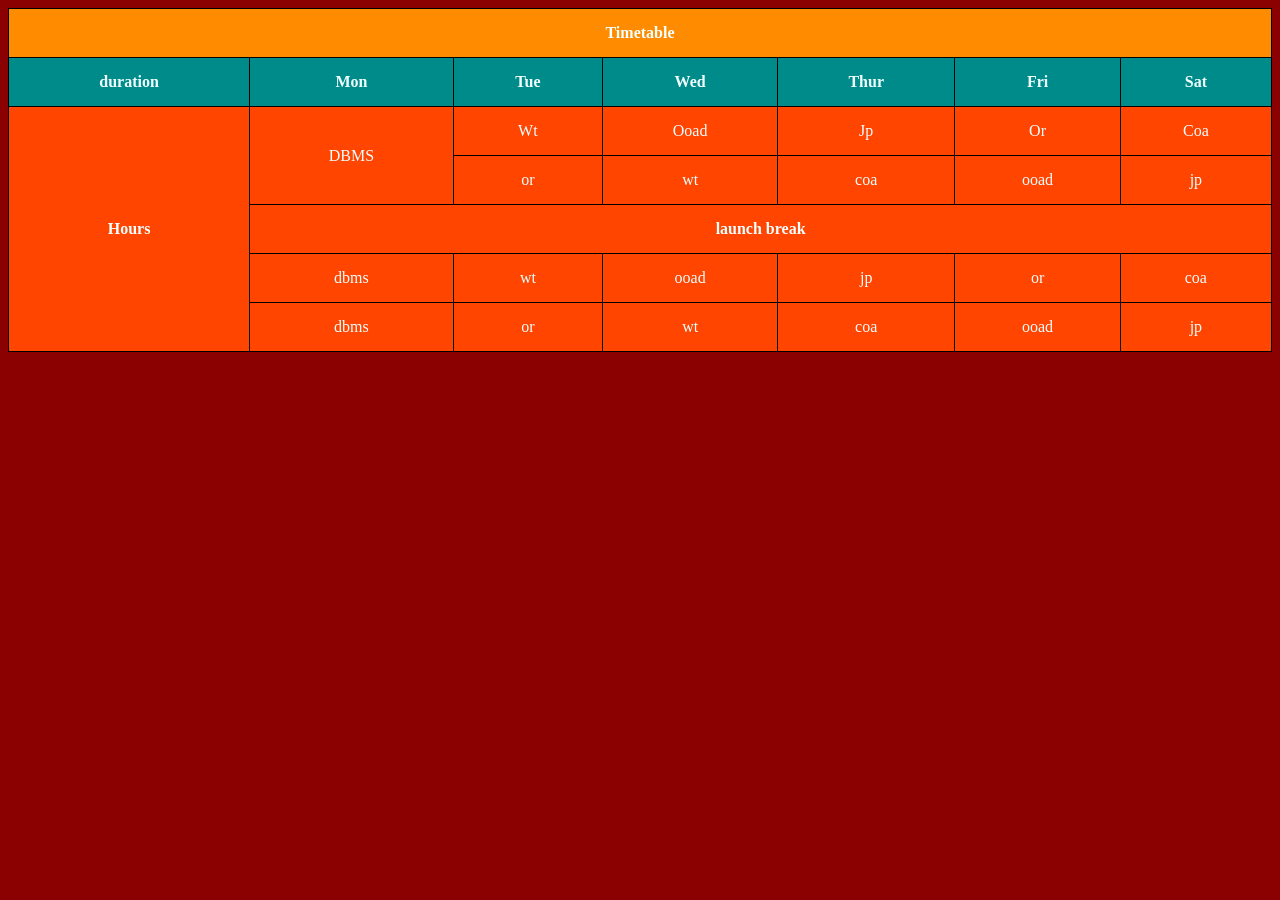
<file: html revision/index.html>
<!DOCTYPE html>
<html lang="en">

<head>
    <meta charset="UTF-8">
    <meta name="viewport" content="width=device-width, initial-scale=1.0">
    <title>Document</title>
    <link rel="stylesheet" href="tables.css">
</head>

<body>
    <table class="fort">
        <thead class="free">
            <tr>

                <th scope="col" colspan="7" class="blue">Timetable</th>

            </tr>

            <tr>
                <th scope="rowgroup" rowspan="6" colspan="1">duration</th>
                <th>Mon</th>
                <th>Tue</th>
                <th>Wed</th>
                <th>Thur</th>
                <th>Fri</th>
                <th>Sat</th>
            </tr>
        </thead>

        <tbody>
            <tr>
                <th scope="rowgroup" rowspan="6" colspan="1">Hours</th>

                <td rowspan="2">DBMS</td>
                <td>Wt</td>
                <td>Ooad</td>
                <td>Jp</td>
                <td>Or</td>
                <td>Coa</td>

            </tr>

            <tr>

                <td>or</td>
                <td>wt</td>
                <td>coa</td>
                <td>ooad</td>
                <td>jp</td>
            </tr>

            <tr>
                <th scope="col" colspan="6">launch break</th>

            </tr>

            <tr>
                <td>dbms</td>
                <td>wt</td>
                <td>ooad</td>
                <td>jp</td>
                <td>or</td>
                <td>coa</td>
            </tr>

            <tr>
                <td>dbms</td>
                <td>or</td>
                <td>wt</td>
                <td>coa</td>
                <td>ooad</td>
                <td>jp</td>
            </tr>


        </tbody>
    </table>
</body>

</html>
</file>
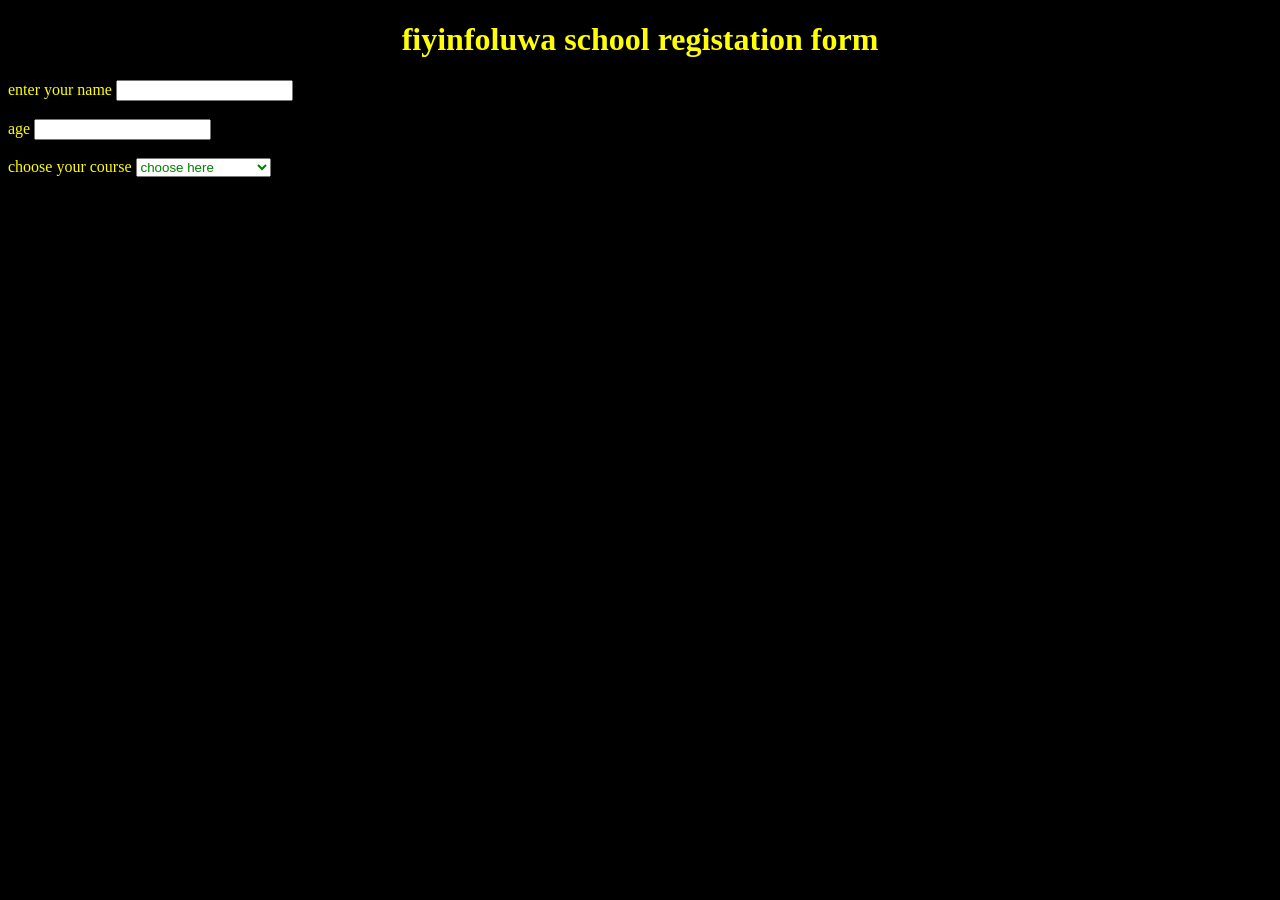
<file: html revision/high.html>
<!DOCTYPE html>
<html lang="en">
<head>
    <meta charset="UTF-8">
    <meta name="viewport" content="width=device-width, initial-scale=1.0">
    <title>Document</title>
</head>
<body>
    <h1><center>fiyinfoluwa school registation form</center></h1>
    <label for="name">enter your name</label>
    <input type="text"><br><br>

    <label for="age">age</label>
    <input type="number"><br><br>

    <label for="courses avaialble">choose your course</label>
    <select name="subject" >
<option value="coose your subject">choose here</option>
<option value="software developer">software developer</option>
<option value="micro biology">micro biology</option>
<option value="computer science">computer science</option>

    </select>
    <link rel="stylesheet" href="style.css">
</body>
</html>
</file>
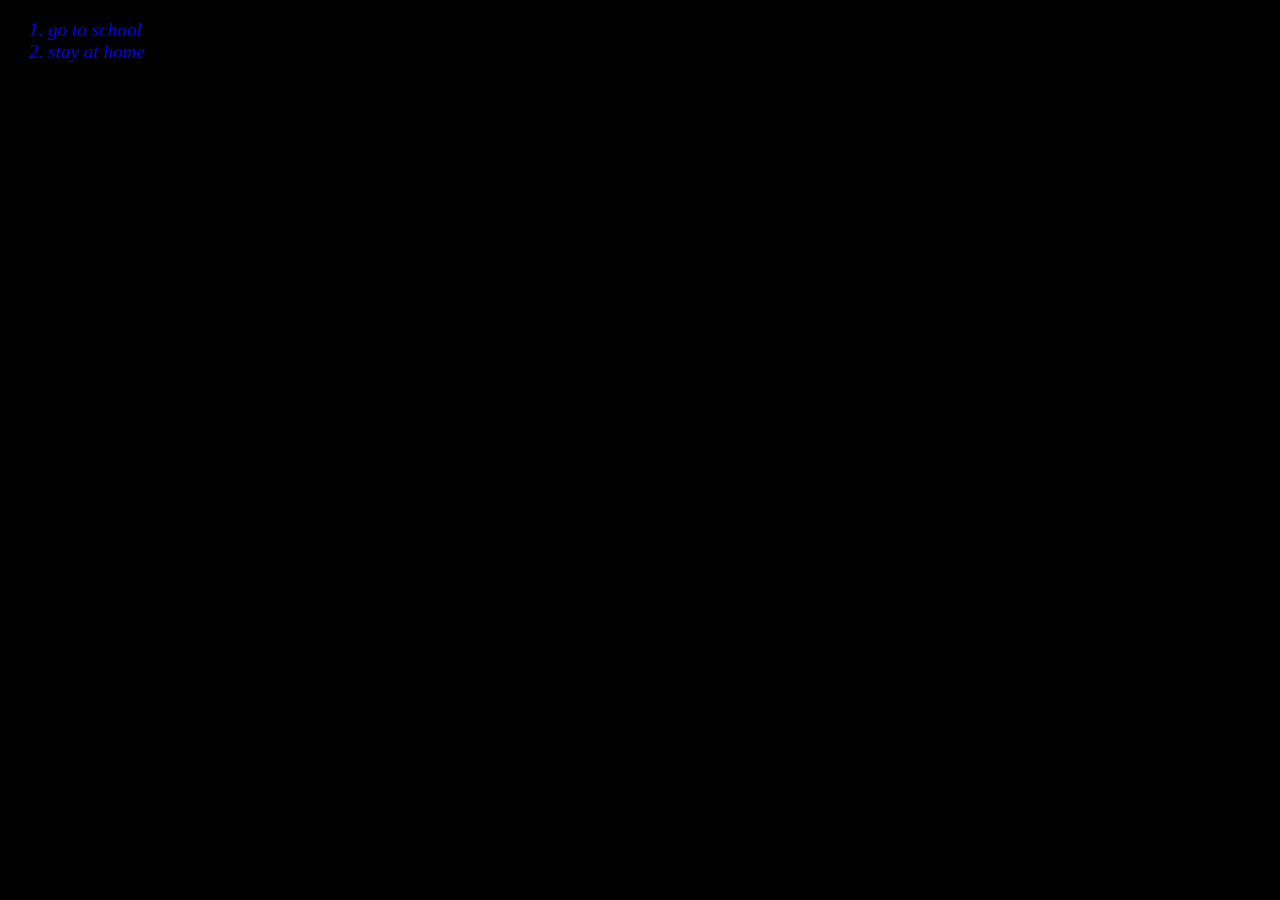
<file: html revision/index2.html>
<!DOCTYPE html>
<html lang="en">
<head>
    <meta charset="UTF-8">
    <meta name="viewport" content="width=device-width, initial-scale=1.0">
    <title>Document</title>
    <link rel="stylesheet" href="style.css" type="text/css"/>
</head>
<body>
    <ol>
        <li>go to school</li>
        <li>stay at home</li>
</body>
</html>
</file>
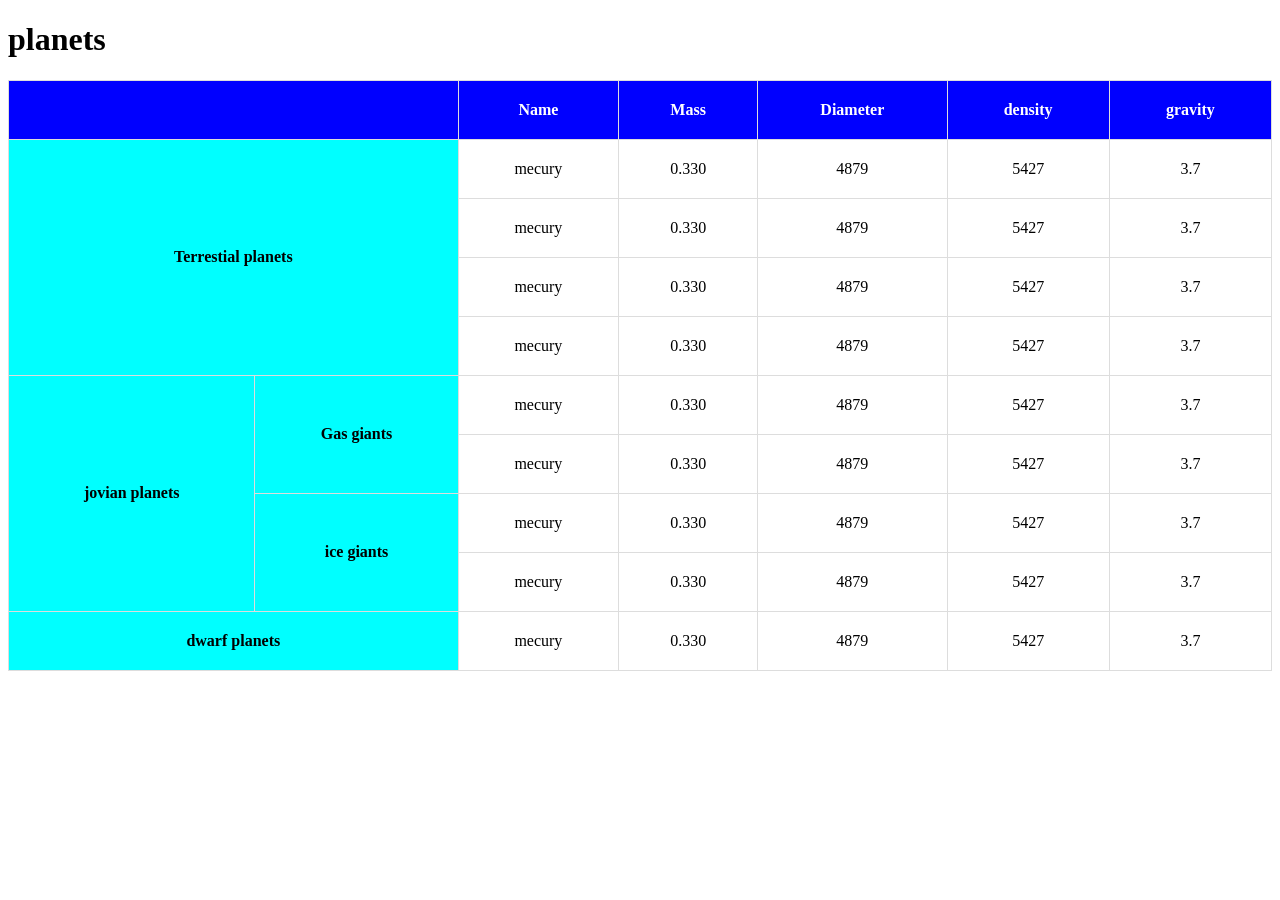
<file: html revision/tables.html>
<!DOCTYPE html>
<html lang="en">
<head>
    <meta charset="UTF-8">
    <meta name="viewport" content="width=device-width, initial-scale=1.0">
    <title>Document</title>
    <link rel="stylesheet" href="table.css">
</head>
<body>
    <!-- <table>
        
    <table border="5" cellpadding ="5" cellspacing= "5"> 
        <tr>
            <td>Name</td>
            <td>Age</td>
            <td>Height</td>
            <td>Weight</td>




        </tr>
        <tr>
            <td>micheal</td>
            <td>43</td>
            <td>5.1</td>
            <td>45</td>




        </tr>

       <tr>
        <td>samuel</td>
        <td>32</td>
        <td>6.7</td>
        <td>54</td>
    

       </tr>
         
        <!- <li></html>
    </table> -->
<!-- 
           <h1>grading system</h1>
    <table class="table">

        <thead>
            <tr>
                <th>Name</th>
                <th>Subjects </th>
                <th>Grade</th>
                
            </tr>
        </thead>
        
        
        <tbody>
           <tr>
              <td>bola</td>
              <td>mathematics</td>
              <td>45</td>
           </tr>
        
            <tr>
                <td>dotun</td>
                <td>mathematics</td>
                <td>56</td>

            </tr>   

            <tr>
                <td>sola</td>
                <td>english</td>
                <td>34</td>
            </tr>
        </tbody>

    </table> -->

    <!-- second table -->

    <h1>planets</h1>

            
    <table class="plan">
        <thead class="pool">
            <tr class="path">
                <th scope="col" colspan="2">
                    <!-- empty -->
                </th>
                <th>Name</th>
                <th>Mass </th>
                <th>Diameter</th>
                <th>density</th>
                <th>gravity</th>
            </tr>
        </thead>

        <tbody class="body">
            <tr>
                <th scope="rowgroup" rowspan="4" colspan="2" class="body">Terrestial planets</th>
                <td>mecury</td>
                <td>0.330</td>
                <td>4879</td>
                <td>5427</td>
                <td>3.7</td>
            </tr>

            <tr>
                
                <td>mecury</td>
                <td>0.330</td>
                <td>4879</td>
                <td>5427</td>
                <td>3.7</td>
            </tr>

            <tr>
                <td>mecury</td>
                <td>0.330</td>
                <td>4879</td>
                <td>5427</td>
                <td>3.7</td>
                
            </tr>

            <tr>
                <td>mecury</td>
                <td>0.330</td>
                <td>4879</td>
                <td>5427</td>
                <td>3.7</td>
            </tr>

            <tr>
                <th scope="rowgroup" rowspan="4" class="body">jovian planets</th>
                <th scope="rowgroup" rowspan="2" class="body">Gas giants</th>
                <td>mecury</td>
                <td>0.330</td>
                <td>4879</td>
                <td>5427</td>
                <td>3.7</td>
            </tr>

            <tr>
                <td>mecury</td>
                <td>0.330</td>
                <td>4879</td>
                <td>5427</td>
                <td>3.7</td>
            </tr>

            <tr>
                <th scope="rowgroup" rowspan="2" class="body">ice giants</th>
                <td>mecury</td>
                <td>0.330</td>
                <td>4879</td>
                <td>5427</td>
                <td>3.7</td>
            </tr>

            <tr>
                <td>mecury</td>
                <td>0.330</td>
                <td>4879</td>
                <td>5427</td>
                <td>3.7</td>

            </tr>

            <tr>
                <th scope="col" colspan="2" class="body">dwarf planets</th>
                <td>mecury</td>
                <td>0.330</td>
                <td>4879</td>
                <td>5427</td>
                <td>3.7</td>
            </tr>

            
           
        </tbody>





    </table>
</body>
</html>
</file>
<file: html revision/tables.css>
body{
    background-color: darkred;
    color: azure;
}

.fort{
    width: 100%;
       border-collapse: collapse;
       background-color: orangered;
}

.fort th,.fort td{
    text-align: center;
    border: 1px solid black;
    padding: 15px;
 
}
.free{
    background-color: darkcyan;
    
}


.blue{
    background-color: darkorange;
    color: azure;
}
</file>
<file: html revision/style.css>
body {
    background-color: black;
    color: yellow;
}

select {
    color: green;
}

ol {
    color: blue;
font-style: italic;
font-size: larger;
}
</file>
<file: html revision/table.css>
.table{
    width: 100%;   
    /* to make it full screen */
     /* border:1px solid ; */
     border-collapse: collapse;
     font-family: Arial, Helvetica, sans-serif;

}
/* 
.table th,.table td { 
    text-align: center;
    border: solid 1px #dddddd;
    padding: 12px;

} */

/* .table th{
    background-color: green;
    color: white;
} */

.plan{
    width: 100%;
    border-collapse: collapse;
    
}

.plan th,.plan td {
    text-align: center;
   border: 1px solid #dddddd;
    padding: 20px;
   
}

.pool th{
    background-color: blue;
    color: white;
}

.body th{
    background-color: cyan;
}
</file>
